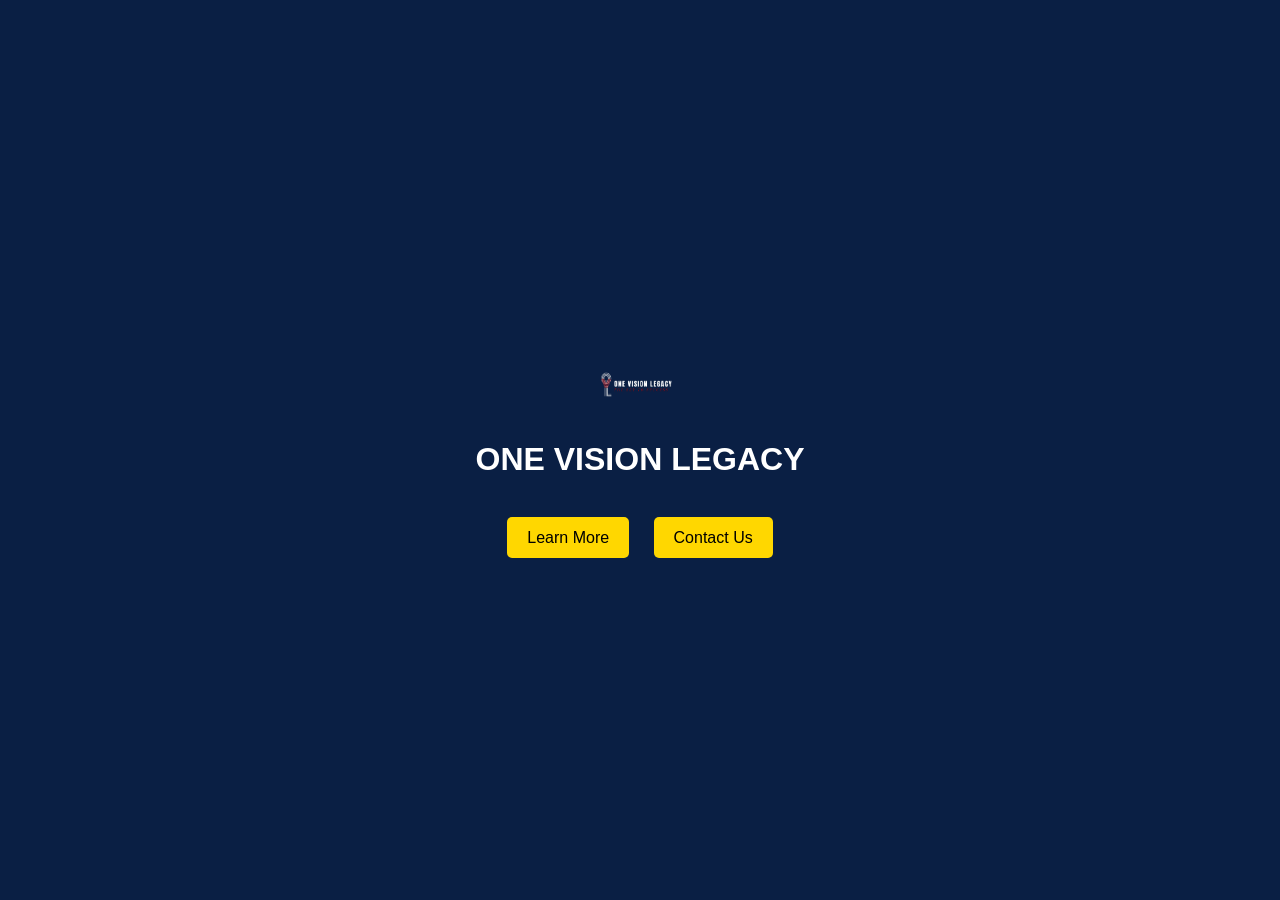
<file: index.html>
<!DOCTYPE html>
<html lang="en">
<head>
<meta charset="UTF-8">
<title>Welcome</title>

<style>
body {
    margin: 0;
    background: #0a1f44;
    color: white;
    display: flex;
    justify-content: center;
    align-items: center;
    height: 100vh;
    font-family: Arial;
    flex-direction: column;
    text-align: center;
}

img {
    width: 120px;
    animation: fadeIn 2s ease-in-out;
}

h1 {
    margin-top: 20px;
    animation: fadeIn 2.5s ease-in-out;
}

.buttons {
    margin-top: 30px;
    animation: fadeIn 3s ease-in-out;
}

.buttons a {
    text-decoration: none;
    padding: 12px 20px;
    margin: 10px;
    background: gold;
    color: black;
    border-radius: 5px;
}

@keyframes fadeIn {
    from {opacity: 0;}
    to {opacity: 1;}
}
</style>

</head>
<body>

<img src="logo.png">
<h1>ONE VISION LEGACY</h1>

<div class="buttons">
    <a href="homepage.html">Learn More</a>
    <a href="contactus.html">Contact Us</a>
</div>

</body>
</html>
</file>
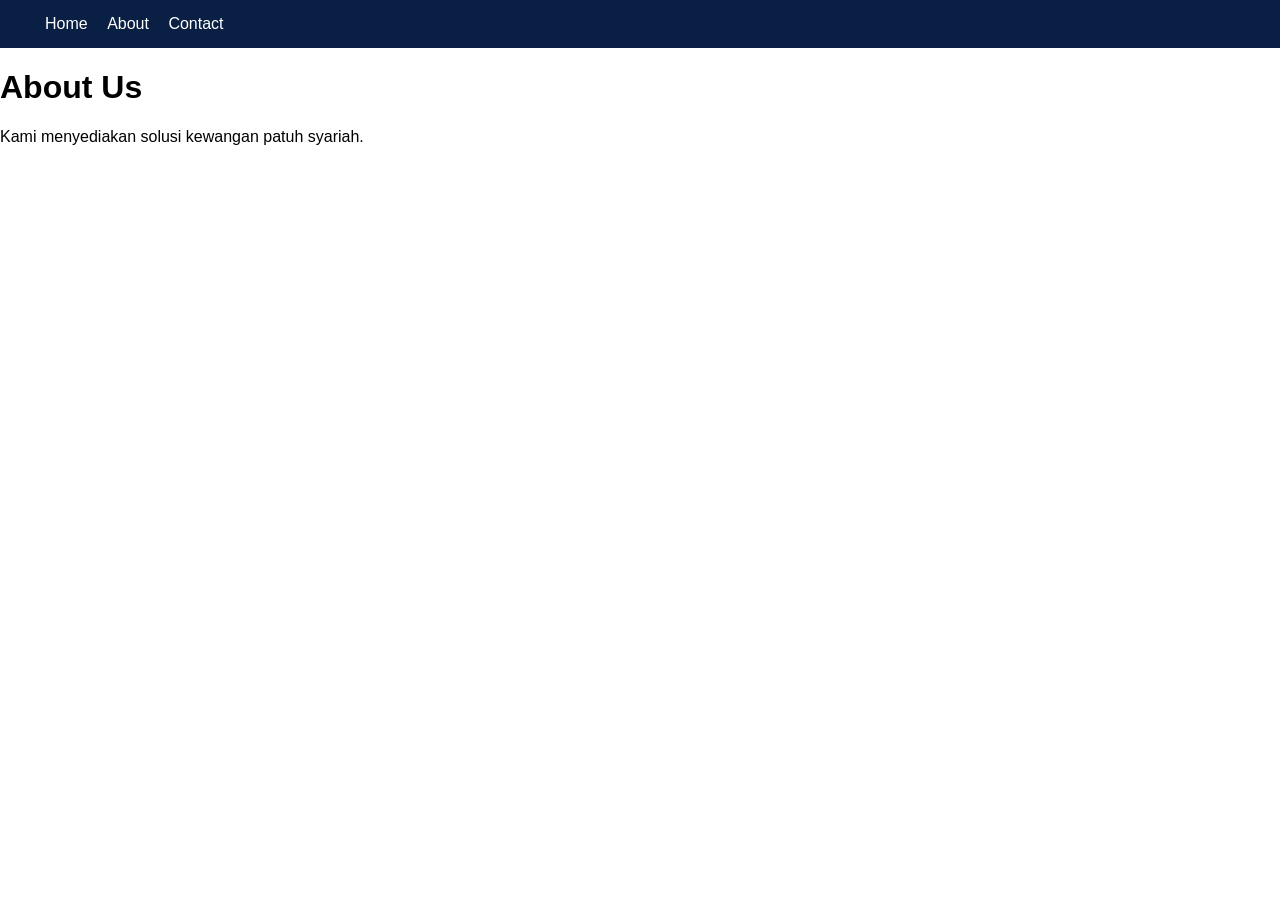
<file: aboutus.html>
<!DOCTYPE html>
<html>
<head>
<title>About</title>
<link rel="stylesheet" href="style.css">
</head>

<body>

<header>
<nav>
<a href="homepage.html">Home</a>
<a href="aboutus.html">About</a>
<a href="contactus.html">Contact</a>
</nav>
</header>

<h1>About Us</h1>
<p>Kami menyediakan solusi kewangan patuh syariah.</p>

</body>
</html>
</file>
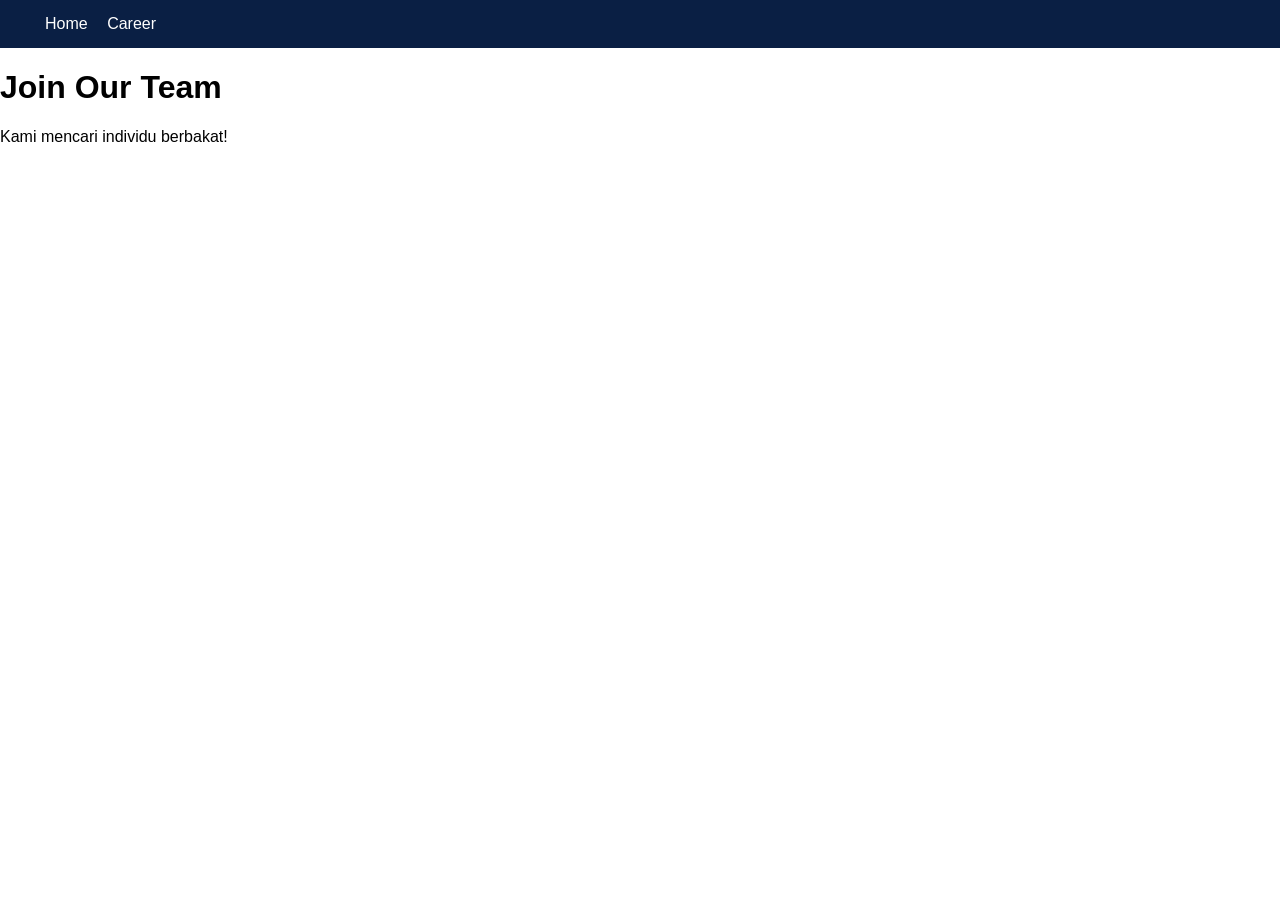
<file: career.html>
<!DOCTYPE html>
<html>
<head>
<title>Career</title>
<link rel="stylesheet" href="style.css">
</head>

<body>

<header>
<nav>
<a href="homepage.html">Home</a>
<a href="career.html">Career</a>
</nav>
</header>

<h1>Join Our Team</h1>
<p>Kami mencari individu berbakat!</p>

</body>
</html>
</file>
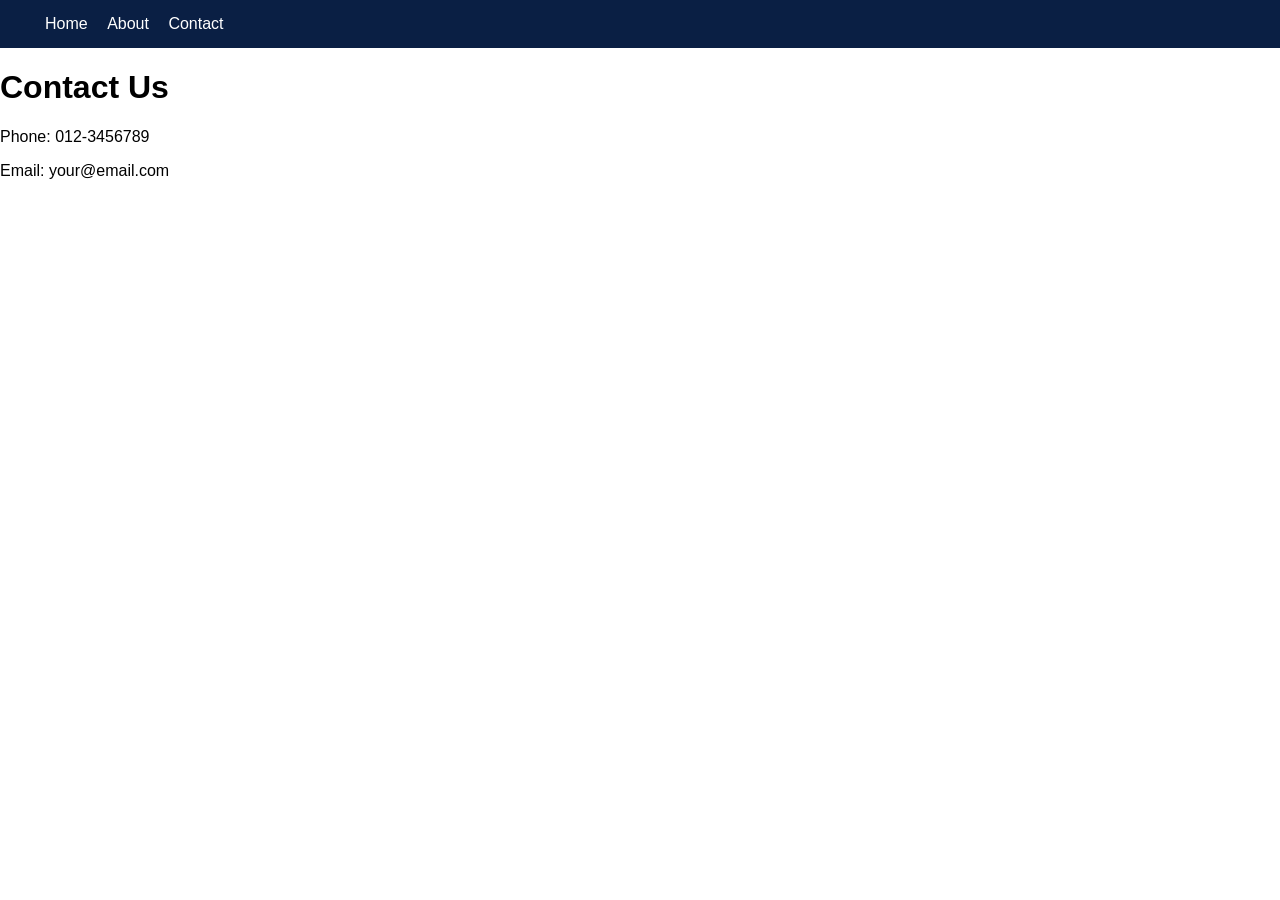
<file: contactus.html>
<!DOCTYPE html>
<html>
<head>
<title>Contact</title>
<link rel="stylesheet" href="style.css">
</head>

<body>

<header>
<nav>
<a href="homepage.html">Home</a>
<a href="aboutus.html">About</a>
<a href="contactus.html">Contact</a>
</nav>
</header>

<h1>Contact Us</h1>
<p>Phone: 012-3456789</p>
<p>Email: your@email.com</p>

</body>
</html>
</file>
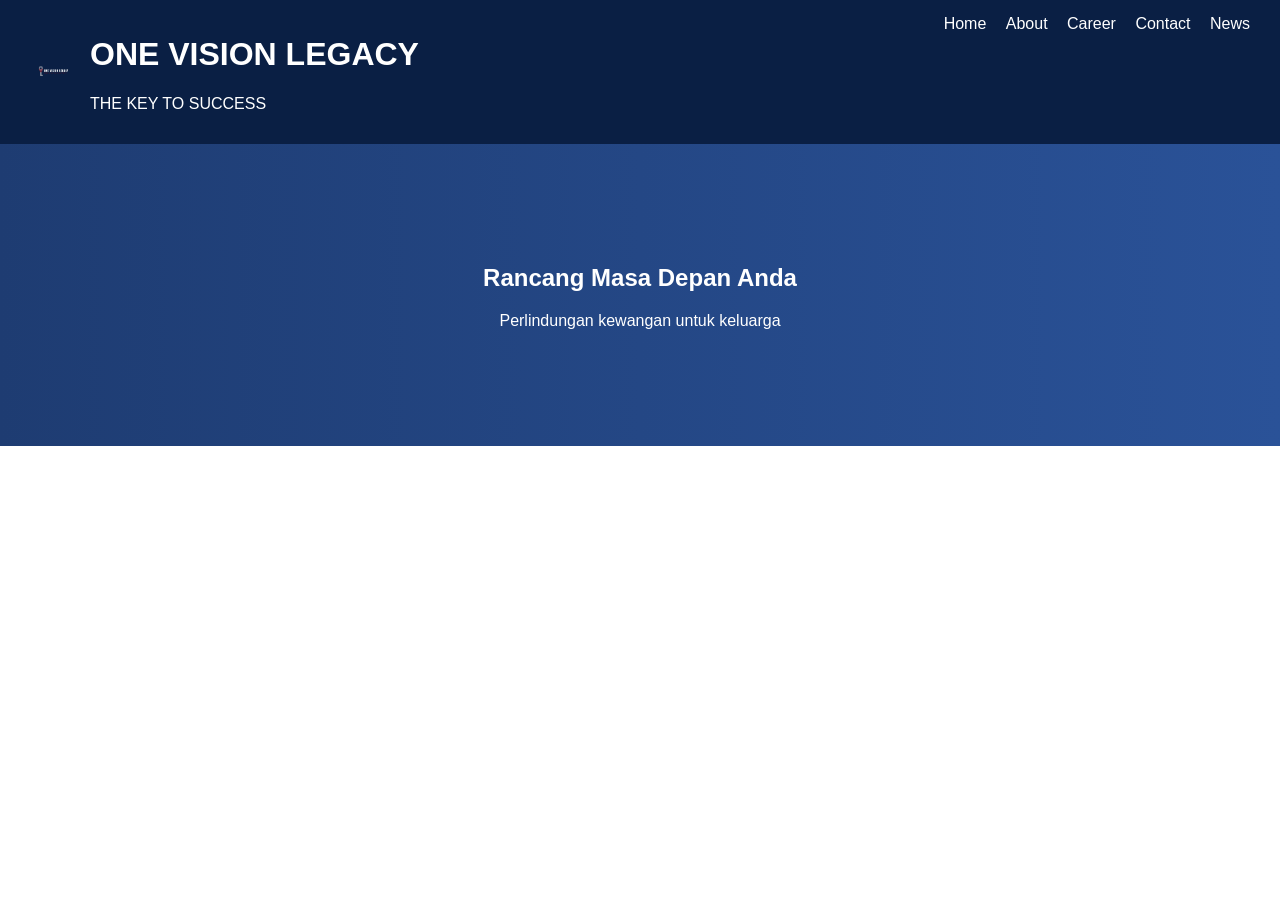
<file: homepage.html>
<!DOCTYPE html>
<html lang="en">
<head>
<meta charset="UTF-8">
<title>Home</title>
<link rel="stylesheet" href="style.css">
</head>

<body>

<header>
    <div class="logo">
        <a href="homepage.html" class="logo-link">
            <img src="logo.png">
            <div>
                <h1>ONE VISION LEGACY</h1>
                <p>THE KEY TO SUCCESS</p>
            </div>
        </a>
    </div>

    <nav>
        <a href="homepage.html">Home</a>
        <a href="aboutus.html">About</a>
        <a href="career.html">Career</a>
        <a href="contactus.html">Contact</a>
        <a href="news.html">News</a>
    </nav>
</header>

<section class="hero">
    <h2>Rancang Masa Depan Anda</h2>
    <p>Perlindungan kewangan untuk keluarga</p>
</section>

</body>
</html>
</file>
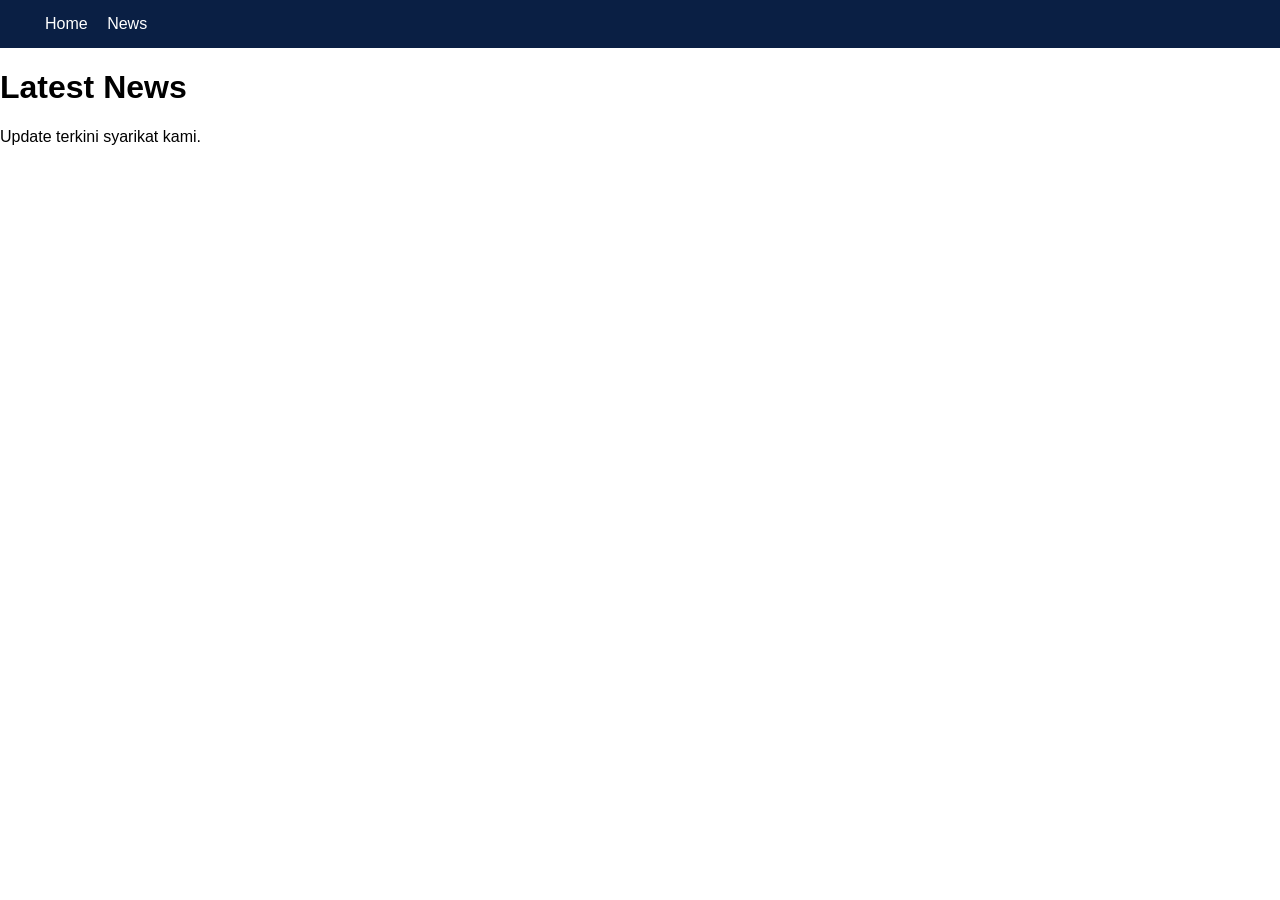
<file: news.html>
<!DOCTYPE html>
<html>
<head>
<title>News</title>
<link rel="stylesheet" href="style.css">
</head>

<body>

<header>
<nav>
<a href="homepage.html">Home</a>
<a href="news.html">News</a>
</nav>
</header>

<h1>Latest News</h1>
<p>Update terkini syarikat kami.</p>

</body>
</html>
</file>
<file: style.css>
body {
    margin: 0;
    font-family: Arial;
}

header {
    display: flex;
    justify-content: space-between;
    padding: 15px 30px;
    background: #0a1f44;
    color: white;
}

.logo-link {
    display: flex;
    align-items: center;
    text-decoration: none;
    color: white;
}

.logo-link img {
    width: 50px;
    margin-right: 10px;
}

nav a {
    color: white;
    margin-left: 15px;
    text-decoration: none;
}

.hero {
    text-align: center;
    padding: 100px;
    background: linear-gradient(to right, #1e3c72, #2a5298);
    color: white;
}
</file>
